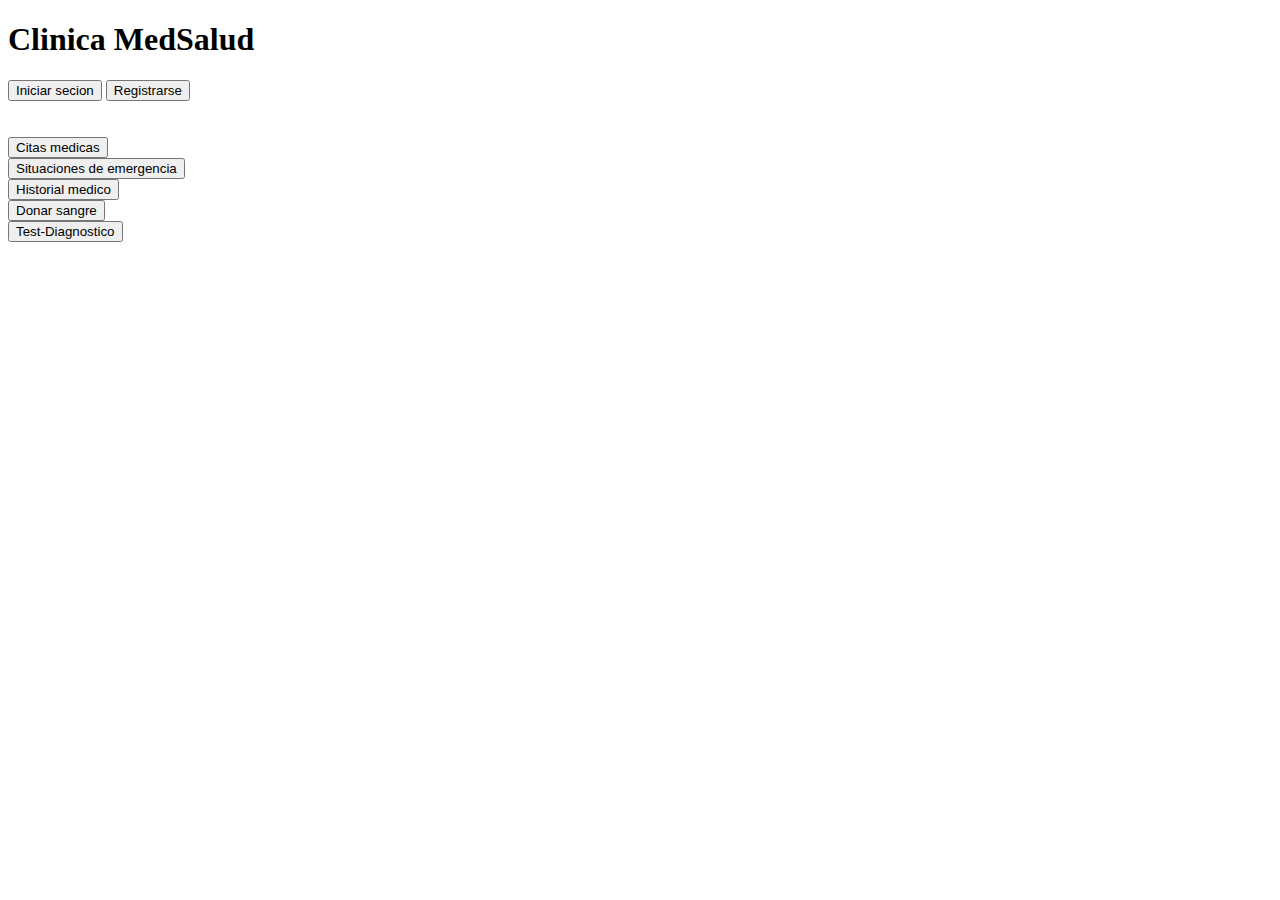
<file: Proyecto-Diseno-Web-main/Proyecto-Diseno-Web-main/index.html>
<!DOCTYPE html>
<html lang="es">
<head>
    <meta charset="UTF-8">
    <meta http-equiv="X-UA-Compatible" content="IE=edge">
    <meta name="viewport" content="width=device-width, initial-scale=1.0">
    <title>Menu</title>
    <h1>Clinica MedSalud</h1>
    <button>Iniciar secion</button>
    <button>Registrarse</button><br><br><br>
</head>
<body>
    <button>Citas medicas</button><br>
    <button>Situaciones de emergencia</button><br>
    <button>Historial medico</button><br>
    <button>Donar sangre</button><br>
    <button>Test-Diagnostico</button>
</body>
</html>
</file>
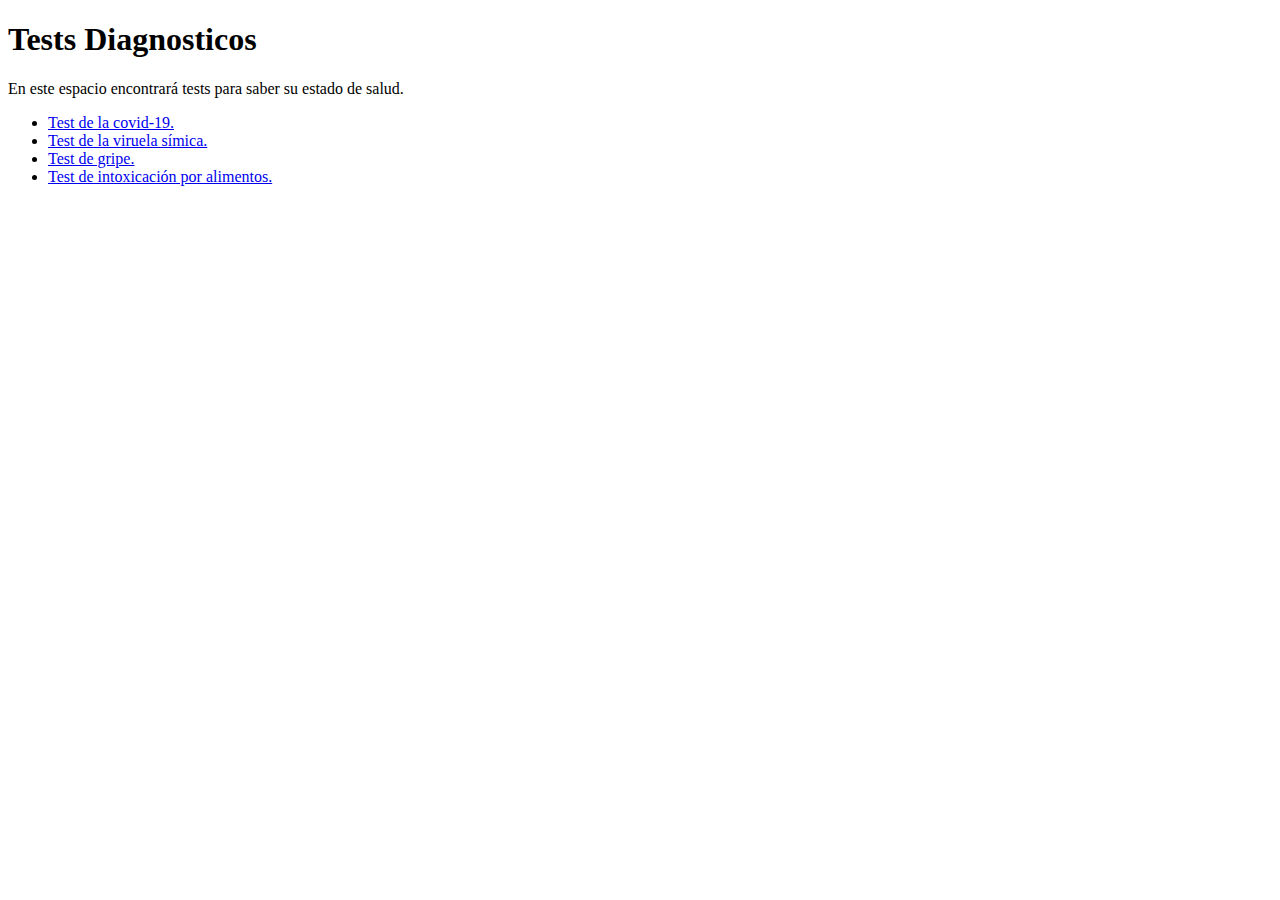
<file: views/testDiagnostico/index/index.html>
<!DOCTYPE html>
<html lang="en">
<head>
    <meta charset="UTF-8">
    <meta http-equiv="X-UA-Compatible" content="IE=edge">
    <meta name="viewport" content="width=device-width, initial-scale=1.0">
    <title>Test Diagnostico</title>
</head>
<body>
    <h1>Tests Diagnosticos</h1>
    <p>En este espacio encontrará tests para saber su estado de salud.</p>
    <ul>
        <li><a href="../testCovid/index.html">Test de la covid-19.</a></li>
        <li><a href="../testVirueladelMono/index.html">Test de la viruela símica.</a></li>
        <li><a href="../testGripe/index.html">Test de gripe.</a></li>
        <li><a href="../testIntoxicacion/index.html">Test de intoxicación por alimentos.</a></li>
    </ul>
</body>
</html>
</file>
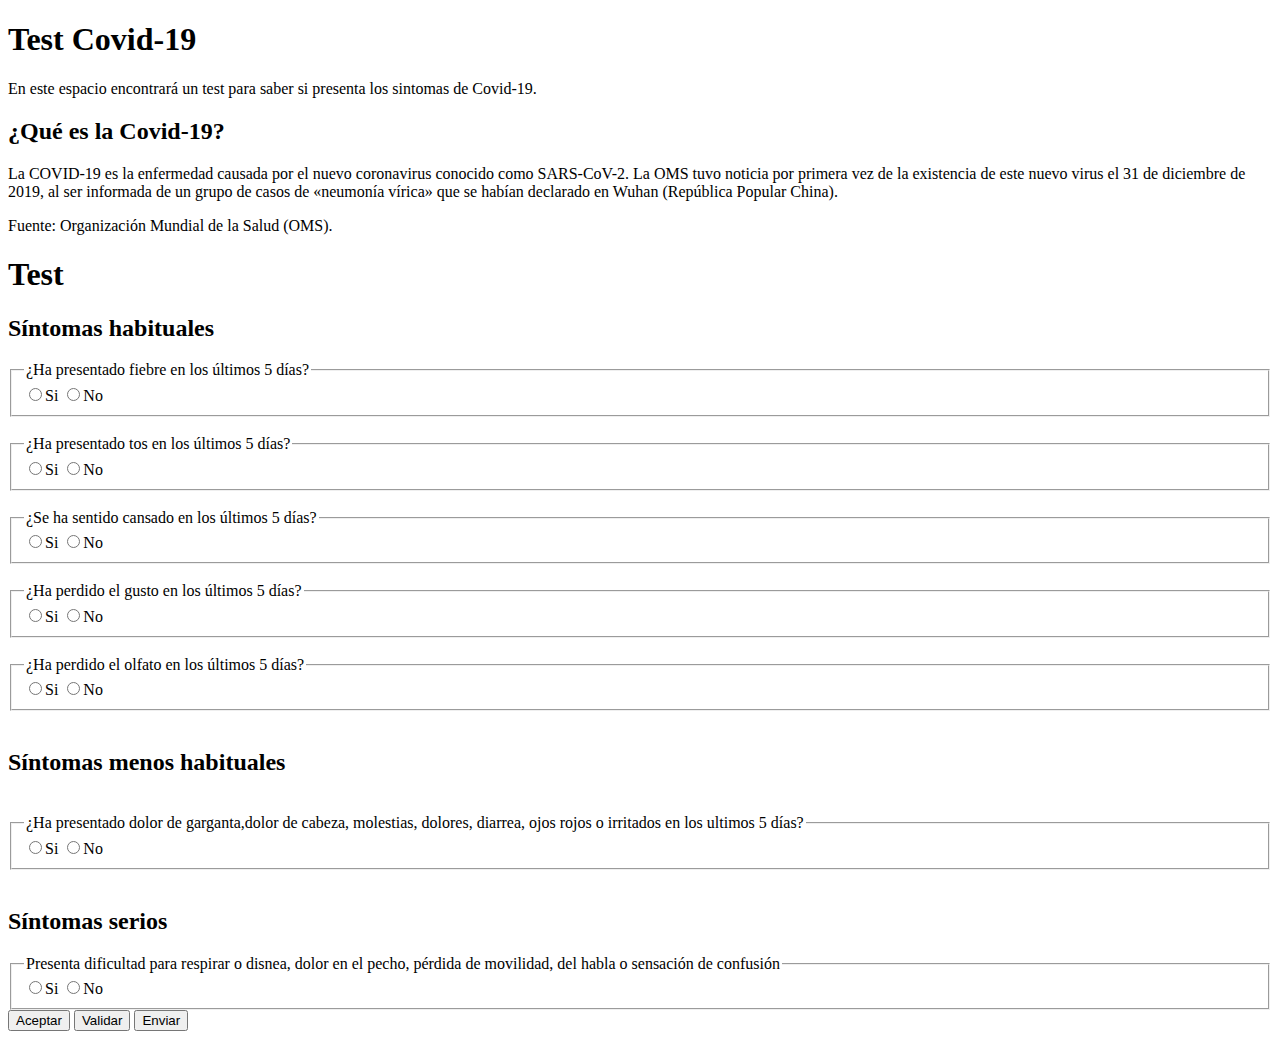
<file: views/testDiagnostico/testCovid/index.html>
<!DOCTYPE html>
<html lang="es">
<head>
    <meta charset="UTF-8">
    <meta http-equiv="X-UA-Compatible" content="IE=edge">
    <meta name="viewport" content="width=device-width, initial-scale=1.0">
    <title>Test Covid</title>
</head>
<body>
    <h1>Test Covid-19</h1>
    <p>En este espacio encontrará un test para saber si presenta los sintomas de Covid-19.</p>
    <h2>¿Qué es la Covid-19?</h2>
    <p>La COVID-19 es la enfermedad causada por el nuevo coronavirus conocido como SARS-CoV-2. La OMS tuvo noticia por primera vez de la existencia de este nuevo virus el 31 de diciembre de 2019, al ser informada de un grupo de casos de «neumonía vírica» que se habían declarado en Wuhan (República Popular China).</p>
    <p>Fuente: Organización Mundial de la Salud (OMS).</p>
    <h1>Test</h1>
    <form>
        <h2>Síntomas habituales</h2>
        <fieldset><legend>¿Ha presentado fiebre en los últimos 5 días?</legend>
            <input type="radio" name="fiebre" value="Si">Si
            <input type="radio" name="fiebre" value="No">No
        </fieldset> <br>
        <fieldset><legend>¿Ha presentado tos en los últimos 5 días?</legend>
            <input type="radio" name="tos" value="Si">Si
            <input type="radio" name="tos" value="No">No
        </fieldset> <br>
        <fieldset><legend>¿Se ha sentido cansado en los últimos 5 días?</legend>
            <input type="radio" name="cansancio" value="Si">Si
            <input type="radio" name="cansancio" value="No">No
        </fieldset> <br>
        <fieldset><legend>¿Ha perdido el gusto en los últimos 5 días?</legend>
            <input type="radio" name="gusto" value="Si">Si
            <input type="radio" name="gusto" value="No">No
        </fieldset> <br>
        <fieldset><legend>¿Ha perdido el olfato en los últimos 5 días?</legend>
            <input type="radio" name="olfato" value="Si">Si
            <input type="radio" name="olfato" value="No">No
        </fieldset> <br>

        <h2>Síntomas menos habituales</h2> <br>
        <fieldset><legend>¿Ha presentado dolor de garganta,dolor de cabeza, molestias, dolores, diarrea, ojos rojos o irritados en los ultimos 5 días?</legend>
            <input type="radio" name="SMH" value="Si">Si
            <input type="radio" name="SMH" value="No">No
        </fieldset> <br>

        <h2>Síntomas serios</h2>
        <fieldset><legend>Presenta dificultad para respirar o disnea, dolor en el pecho, pérdida de movilidad, del habla o sensación de confusión</legend>
            <input type="radio" name="SMH" value="Si">Si
            <input type="radio" name="SMH" value="No">No
        </fieldset>
        <input type="button" id="boton" value="Aceptar">
        <button type="button" id="boton2">Validar</button>
        <button type="submit" id="enviar">Enviar</button>    
    </form>
</body>
</html>
</file>
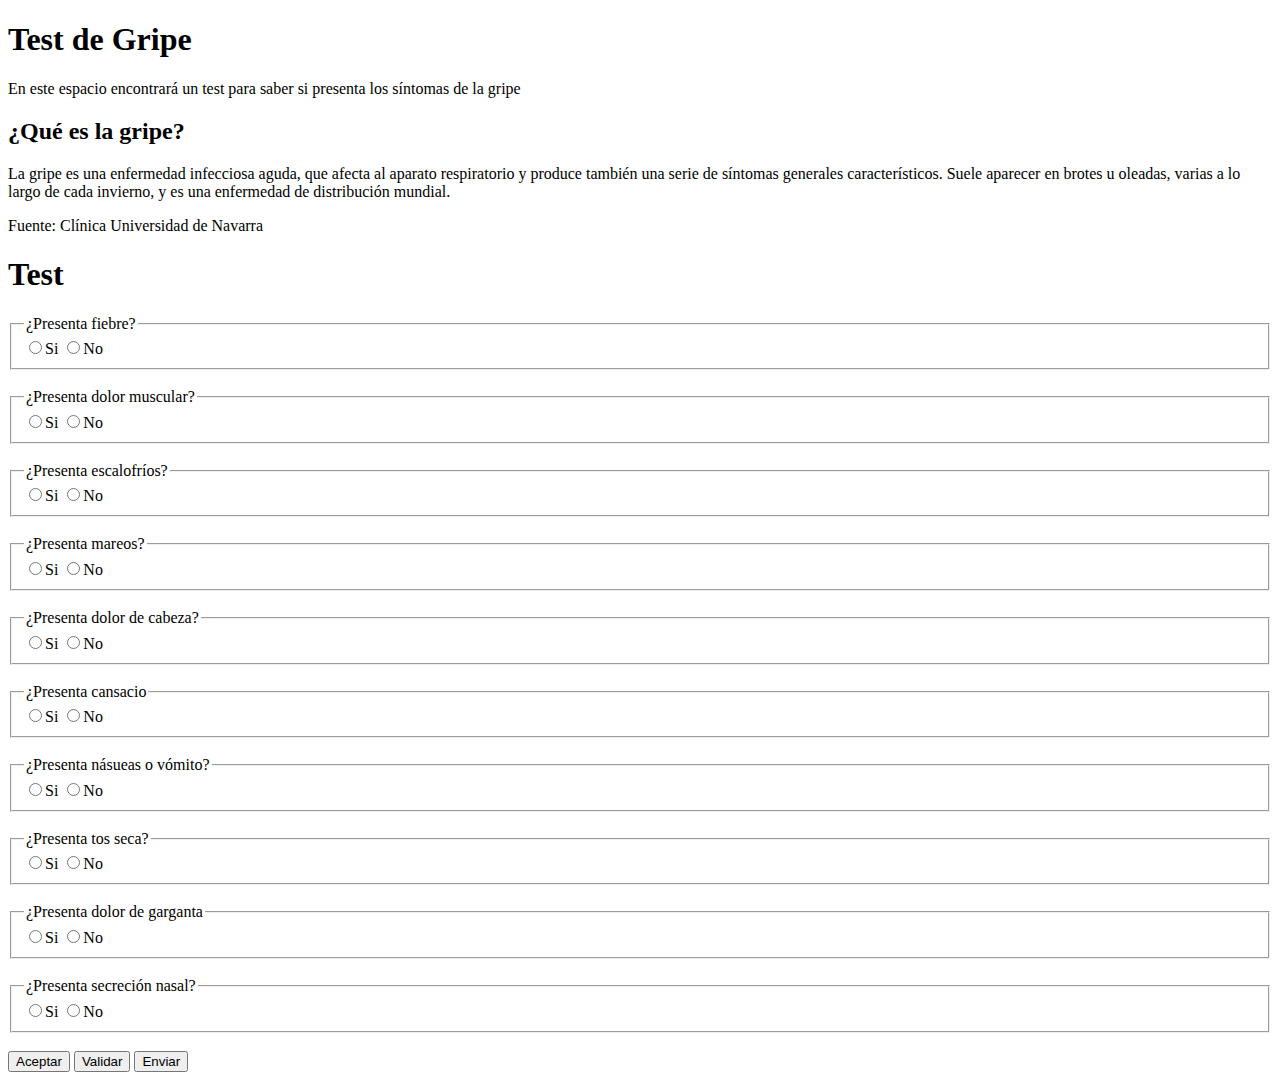
<file: views/testDiagnostico/testGripe/index.html>
<!DOCTYPE html>
<html lang="en">
<head>
    <meta charset="UTF-8">
    <meta http-equiv="X-UA-Compatible" content="IE=edge">
    <meta name="viewport" content="width=device-width, initial-scale=1.0">
    <title>Test de Gripe</title>
</head>
<body>
    <h1>Test de Gripe</h1>
    <p>En este espacio encontrará un test para saber si presenta los síntomas de la gripe</p>
    <h2>¿Qué es la gripe?</h2>
    <p>La gripe es una enfermedad infecciosa aguda, que afecta al aparato respiratorio y produce también una serie de síntomas generales característicos. Suele aparecer en brotes u oleadas, varias a lo largo de cada invierno, y es una enfermedad de distribución mundial.</p>
    <p>Fuente: Clínica Universidad de Navarra</p>
    <h1>Test</h1>
    <form>
        <fieldset><legend>¿Presenta fiebre?</legend>
            <input type="radio" name="fiebre" value="Si">Si
            <input type="radio" name="fiebre" value="No">No
        </fieldset> <br>
        <fieldset><legend>¿Presenta dolor muscular?</legend>
            <input type="radio" name="dolor muscular" value="Si">Si
            <input type="radio" name="dolor muscular" value="No">No
        </fieldset> <br>
        <fieldset><legend>¿Presenta escalofríos?</legend>
            <input type="radio" name="escalofríos" value="Si">Si
            <input type="radio" name="escalofríos" value="No">No
        </fieldset> <br>
        <fieldset><legend>¿Presenta mareos?</legend>
            <input type="radio" name="mareos" value="Si">Si
            <input type="radio" name="mareos" value="No">No
        </fieldset> <br>
        <fieldset><legend>¿Presenta dolor de cabeza?</legend>
            <input type="radio" name="dolor de cabeza" value="Si">Si
            <input type="radio" name="dolor de cabeza" value="No">No
        </fieldset> <br>
        <fieldset><legend>¿Presenta cansacio</legend>
            <input type="radio" name="cansacio" value="Si">Si
            <input type="radio" name="cansacio" value="No">No
        </fieldset> <br>
        <fieldset><legend>¿Presenta násueas o vómito?</legend>
            <input type="radio" name="náuseas" value="Si">Si
            <input type="radio" name="násueas" value="No">No
        </fieldset> <br>
        <fieldset><legend>¿Presenta tos seca?</legend>
            <input type="radio" name="tos" value="Si">Si
            <input type="radio" name="tos" value="No">No
        </fieldset> <br>
        <fieldset><legend>¿Presenta dolor de garganta</legend>
            <input type="radio" name="dolor de garganta" value="Si">Si
            <input type="radio" name="dolor de garganta value="No">No
        </fieldset> <br>
        <fieldset><legend>¿Presenta secreción nasal?</legend>
            <input type="radio" name="secreción nasal" value="Si">Si
            <input type="radio" name="secreción nasal" value="No">No
        </fieldset> <br>
        <input type="button" id="boton" value="Aceptar">
        <button type="button" id="boton2">Validar</button>
        <button type="submit" id="enviar">Enviar</button>
    </form>
</body>
</html>
</file>
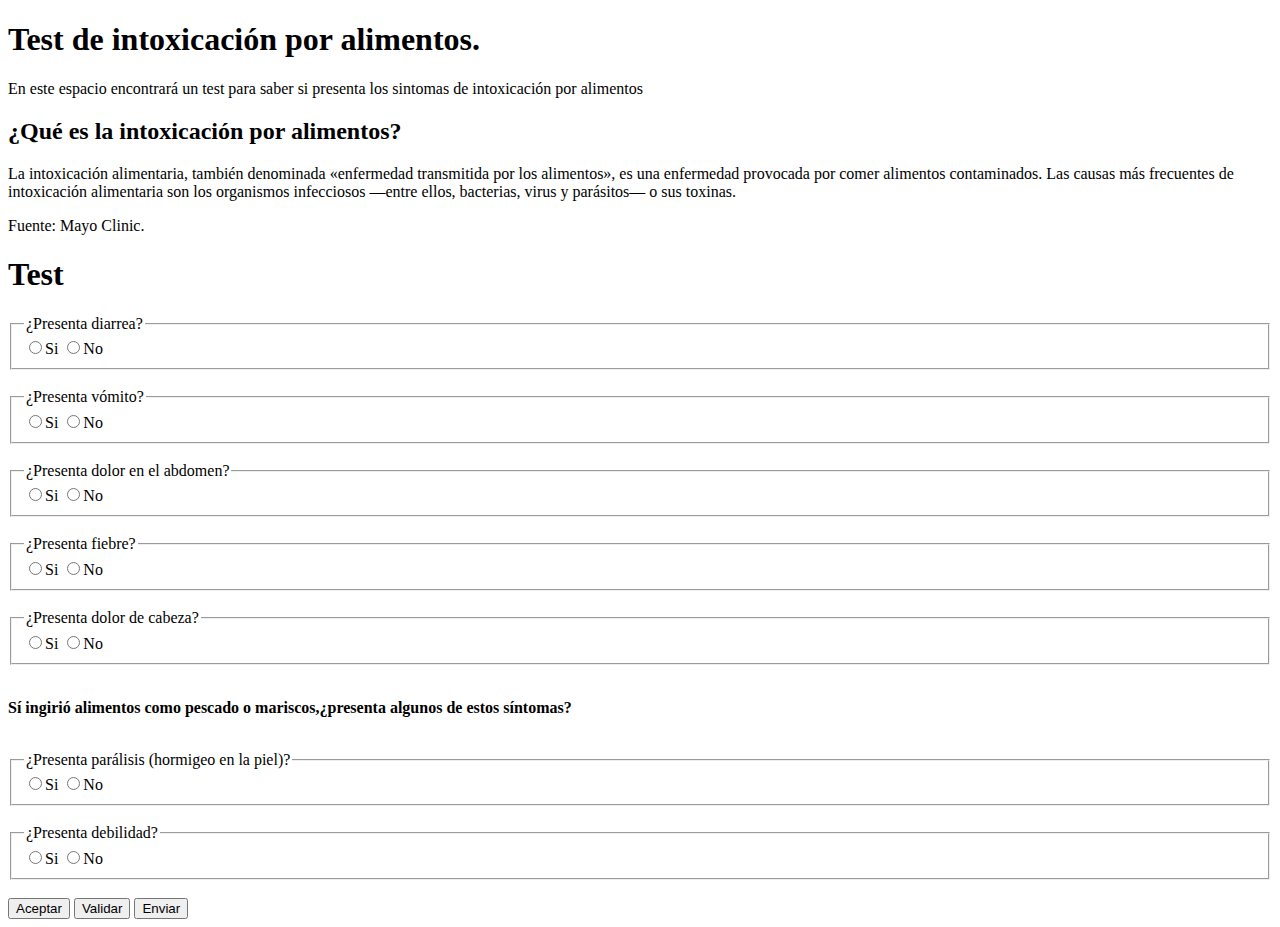
<file: views/testDiagnostico/testIntoxicacion/index.html>
<!DOCTYPE html>
<html lang="en">
<head>
    <meta charset="UTF-8">
    <meta http-equiv="X-UA-Compatible" content="IE=edge">
    <meta name="viewport" content="width=device-width, initial-scale=1.0">
    <title>Test de intoxicación por alimentos</title>
</head>
<body>
    <h1>Test de intoxicación por alimentos.</h1>
    <p>En este espacio encontrará un test para saber si presenta los sintomas de intoxicación por alimentos</p>
    <h2>¿Qué es la intoxicación por alimentos?</h2>
    <p>La intoxicación alimentaria, también denominada «enfermedad transmitida por los alimentos», es una enfermedad provocada por comer alimentos contaminados. Las causas más frecuentes de intoxicación alimentaria son los organismos infecciosos —entre ellos, bacterias, virus y parásitos— o sus toxinas.</p>
    <p>Fuente: Mayo Clinic.</p>
    <h1>Test</h1>
    <form>
        <fieldset><legend>¿Presenta diarrea?</legend>
            <input type="radio" name="diarrea" value="Si">Si
            <input type="radio" name="diarrea" value="No">No
        </fieldset> <br>
        <fieldset><legend>¿Presenta vómito?</legend>
            <input type="radio" name="vomito" value="Si">Si
            <input type="radio" name="vomito" value="No">No
        </fieldset> <br>
        <fieldset><legend>¿Presenta dolor en el abdomen?</legend>
            <input type="radio" name="dolor abdomen" value="Si">Si
            <input type="radio" name="dolor abdomen" value="No">No
        </fieldset> <br>
        <fieldset><legend>¿Presenta fiebre?</legend>
            <input type="radio" name="fiebre" value="Si">Si
            <input type="radio" name="fiebre" value="No">No
        </fieldset> <br>
        <fieldset><legend>¿Presenta dolor de cabeza?</legend>
            <input type="radio" name="dolor de cabeza" value="Si">Si
            <input type="radio" name="dolor de cabeza" value="No">No
        </fieldset> <br>
        <p><b>Sí ingirió alimentos como pescado o mariscos,¿presenta algunos de estos síntomas?</b></p> <br>
        <fieldset><legend>¿Presenta parálisis (hormigeo en la piel)?</legend>
            <input type="radio" name="parálisis" value="Si">Si
            <input type="radio" name="parálisis" value="No">No
        </fieldset> <br>
        <fieldset><legend>¿Presenta debilidad?</legend>
            <input type="radio" name="debilidad" value="Si">Si
            <input type="radio" name="debilidad" value="No">No
        </fieldset> <br>
        <input type="button" id="boton" value="Aceptar">
        <button type="button" id="boton2">Validar</button>
        <button type="submit" id="enviar">Enviar</button>
    </form>
    </form>
</body>
</html>
</file>
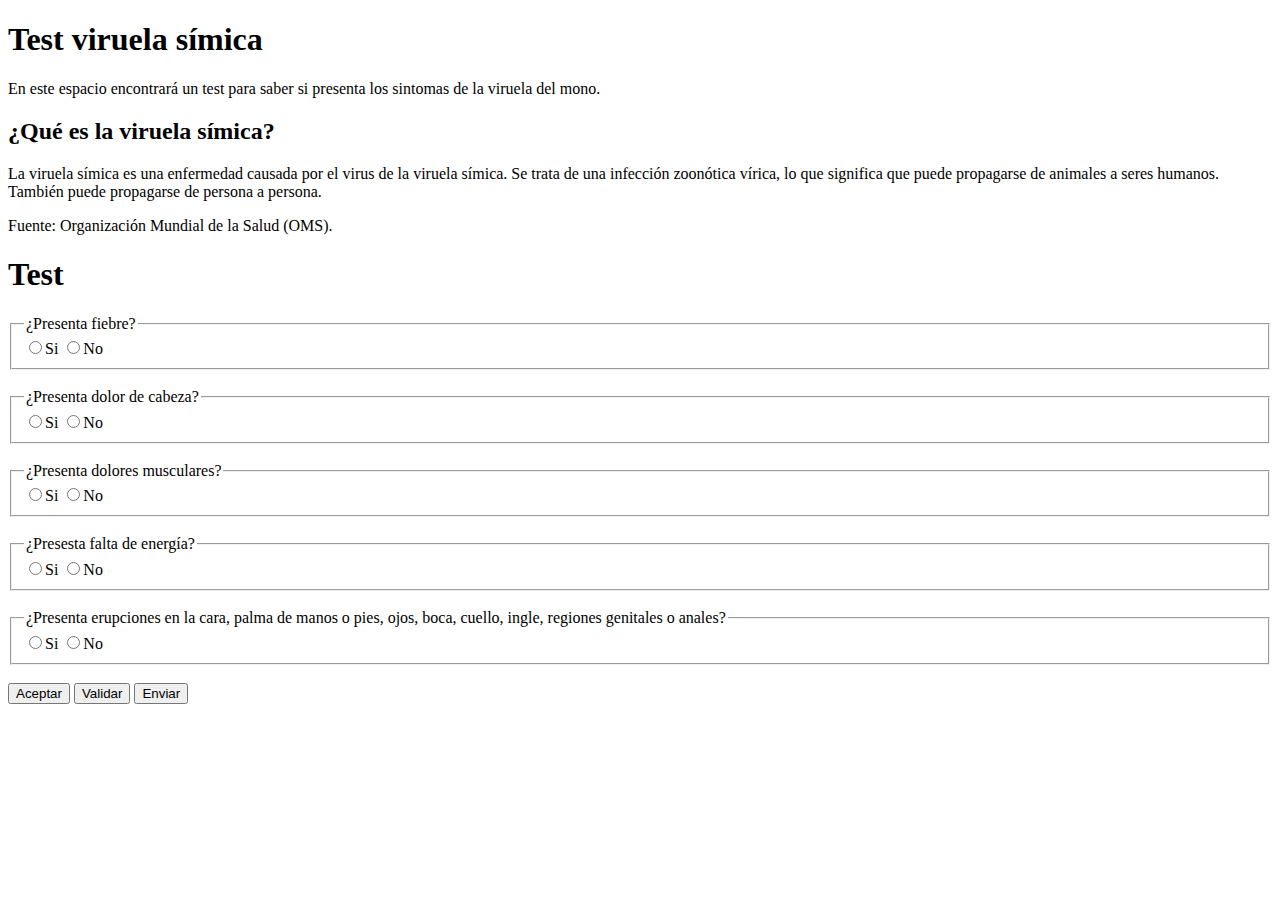
<file: views/testDiagnostico/testVirueladelMono/index.html>
<!DOCTYPE html>
<html lang="es">
<head>
    <meta charset="UTF-8">
    <meta http-equiv="X-UA-Compatible" content="IE=edge">
    <meta name="viewport" content="width=device-width, initial-scale=1.0">
    <title>Test Viruela del Mono</title>
</head>
<body>
    <h1>Test viruela símica</h1>
    <p>En este espacio encontrará un test para saber si presenta los sintomas de la viruela del mono.</p>
    <h2>¿Qué es la viruela símica?</h2>
    <p>La viruela símica es una enfermedad causada por el virus de la viruela símica. Se trata de una infección zoonótica vírica, lo que significa que puede propagarse de animales a seres humanos. También puede propagarse de persona a persona.</p>
    <p>Fuente: Organización Mundial de la Salud (OMS).</p>
    <h1>Test</h1>
    <form>
        <fieldset><legend>¿Presenta fiebre?</legend>
            <input type="radio" name="fiebre" value="Si">Si
            <input type="radio" name="fiebre" value="No">No
        </fieldset> <br>
        <fieldset><legend>¿Presenta dolor de cabeza?</legend>
            <input type="radio" name="DDC" value="Si">Si
            <input type="radio" name="DDC" value="No">No
        </fieldset> <br>
        <fieldset><legend>¿Presenta dolores musculares?</legend>
            <input type="radio" name="dolores musuclares" value="Si">Si
            <input type="radio" name="dolores musuclares" value="No">No
        </fieldset> <br>
        <fieldset><legend>¿Presesta falta de energía?</legend>
            <input type="radio" name="falta de energía" value="Si">Si
            <input type="radio" name="falta de energía" value="No">No
        </fieldset> <br>
        <fieldset><legend>¿Presenta erupciones en la cara, palma de manos o pies, ojos, boca, cuello, ingle, regiones genitales o anales?</legend>
            <input type="radio" name="erupciones" value="Si">Si
            <input type="radio" name="erupciones" value="No">No
        </fieldset> <br>
        <input type="button" id="boton" value="Aceptar">
        <button type="button" id="boton2">Validar</button>
        <button type="submit" id="enviar">Enviar</button>
    </form>
</body>
</html>
</file>
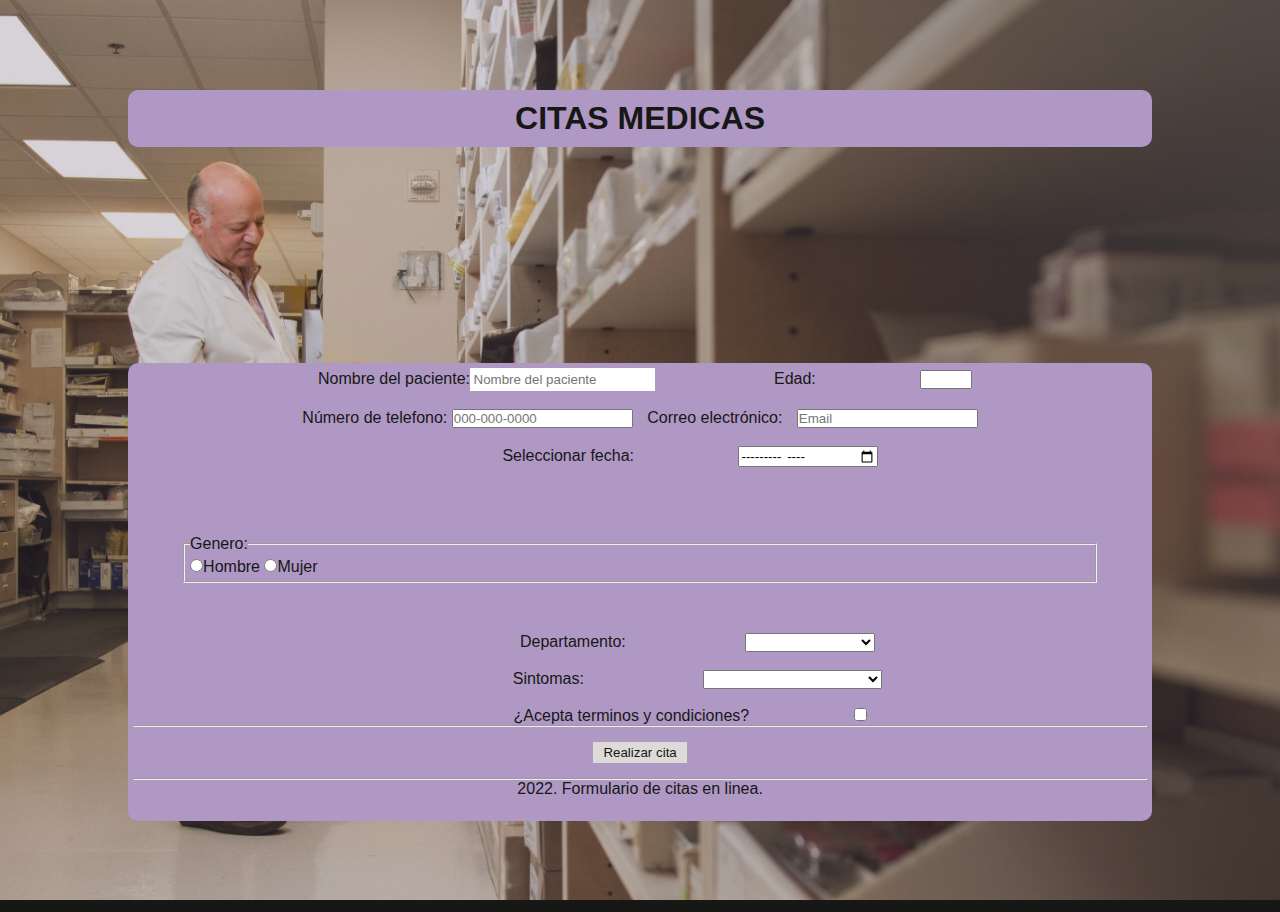
<file: views/citasMedicas.html>
<!DOCTYPE html>
<html lang="en">
<head>
    <meta charset="UTF-8">
    <meta http-equiv="X-UA-Compatible" content="IE=edge">
    <meta name="viewport" content="width=device-width, initial-scale=1.0">
    <link rel="stylesheet" href="../styles/citasMedicas.css">
    <title>Cita medicas</title>
    
    <body class="header">
        <header>
            <h1 class="c1">CITAS MEDICAS</h1><br><br>
    
        </header>
        <form class="caja" id="form" method="post" action="./backend/receive.php">
            <label  class="ndp" for="name">Nombre del paciente:</label>
        <input class="nom" type="text"
        id="name"
        name="name"
        value=""
        placeholder="Nombre del paciente"
        ninlength="3"
        maxlength="50"
        pattern="[a-zA-z]{3,20}"
        title="Se admiten solo letras"
        autocomplete="off"
        required
        > 
        
        <label class="edad" for="age">Edad:</label>
            <input type="number" min="1" max="99" id="age"><br><br>
            <label class="ndt" for="phone">Número de telefono:</label>
            <input type="tel" id="phone" name="phone" placeholder="000-000-0000">
            <label class="ce" for="mail">Correo electrónico:</label>
            <input type="email" id="mail" placeholder="Email"><br><br>
            
            <label class="sf" for="mes">Seleccionar fecha:</label>
            <input type="month" id="mes"><br><br>
            <datalist id="meses">
                <option value="Enero">
                <option vallue="Febrero">
            </datalist>
            <fieldset class="g"><legend>Genero:</legend>
                <input type="radio" name="estado" value="Hombre">Hombre
                <input type="radio" name="estado" value="Mujer">Mujer
                
            </fieldset>
    
                    <label class="d" for="Departamento">Departamento:</label>
            <select name="Departamento">
                <optgroup label="">
                    <option></option>
                    <option>Antioquia</option>
                    <option>Atlántico</option>
                    <option>Bolívar</option>
                    <option>Boyacá</option>
                    <option>cesar</option>
                    <option>córdoba</option>
                    <option>Cundinamarca</option>
                    <option>Magdalena</option>
                    <option>Santander</option>
                    <option>Valle del Cauca</option>    
                </optgroup>
            </select><br><br>
    
            <label class="s" for="Sintomas">Sintomas:</label>
            <select name="Sintomas">
                <optgroup label="">
                    <option></option>
                    <option>Dolor de cabeza</option>
                    <option>Rigidez de cuello</option>
                    <option>Fiebre o escalofríos</option>
                    <option>Confusión</option>
                    <option>Dificultaad para respirar</option>
                    <option>Sensibilidad a las luces</option>
                    <option>Dolor de oído</option>
                    <option>Tos seca</option>
                    <option>Dolor de pecho</option>
                    <option>dolor de gargaanta</option>    
                </optgroup>
                
            </select><br><br>
            <label class="condicion" for="condiciones">¿Acepta terminos y condiciones?</label>
            <input type="checkbox" id="condiciones"><br>
            <hr>
            
            <button class= "butonCita" type="submit" id="enviar">Realizar cita</button><br><hr>
    
            <label class="oculto" for="oculto">2022. Formulario de citas en linea.</label>
            <input type="hidden" id="oculto"><br><br>
    
        </form>
    
    </body>
    </html>
</file>
<file: styles/citasMedicas.css>
*{

    padding: 0;

    margin: 0;

    font-family:'Poppins', sans-serif ;

    }


.header{

    width: 100%;

    height: calc(100vh-200px);   

    background-color: #171716;

    background-image: linear-gradient(50deg,#624f6741 60%,#5f5656ad), url(../assets/img/national-cancer-institute-fTQHPb6r4wQ-unsplash.png);

    background-repeat: no-repeat;

    background-size: cover;    

    background-attachment: fixed;

    background-position: center;    

    padding: 0.1px; 



}    

    

.butonCita{

    text-align: center;

    background-color:#DEDAD7;

    border: 0px;

    padding: 3px 10px ;

    font-family: 'Poppins', sans-serif;

    color: #171716;

    margin:15px ;

    

}

    

.c1{

    text-align: center;

    background-color: #af98c4;

    font-family:'Poppins', sans-serif ;

    color: #171716;

    margin: 10vh 10vw ;

    padding: 10px;

    border-radius: 10px;

}

.nom{

    border: 0px;

    padding: 4px;

    font-family: 'Poppins', sans-serif;

    text-align: left;

    position: relative;

    right: 15px;

}


.ndp{

    padding: 10px;

    font-family:'Poppins', sans-serif ;

    text-align: left;

    margin: 0px;

    color: #171716;

}


.edad{

    padding: 100px;

    font-family:'Poppins', sans-serif ;

    text-align: left;

    margin: 0px;

    color: #171716;


}


.ndt{

    padding: 0px;

    font-family:'Poppins', sans-serif ;

    text-align: left;

    margin: 0px;

    color: #171716;

    

}


.ce{

    padding: 10px;

    font-family:'Poppins', sans-serif ;

    text-align: left;

    margin: 0px;

    color: #171716;


}

.sf{

    padding: 100px;

    font-family:'Poppins', sans-serif ;

    text-align: left;

    margin: 0px;

    color: #171716;

}


.g{

    padding: 5px;

    font-family:'Poppins', sans-serif ;

    text-align: left;

    margin: 50px;

    color: #171716;

}


.d{

    padding: 100px;

    font-family:'Poppins', sans-serif ;

    text-align: left;

    margin: 15px;

    color: #171716;

}


.s{

    padding: 100px;

    font-family:'Poppins', sans-serif ;

    text-align: left;

    margin: 15px;

    color: #171716;

}


.caja{

    background-color: #af98c4;

    padding: 5px;

    border-radius: 10px;

    margin: 10vh 10vw;

    text-align: center;

}


.condicion{


    padding: 100px;

    font-family:'Poppins', sans-serif ;

    text-align: left;

    margin: 0px;

    color: #171716;

    

}

.oculto{

    padding: 100px;

    font-family:'Poppins', sans-serif ;

    text-align: left;

    margin: 0px;

    color: #171716;

}
</file>
